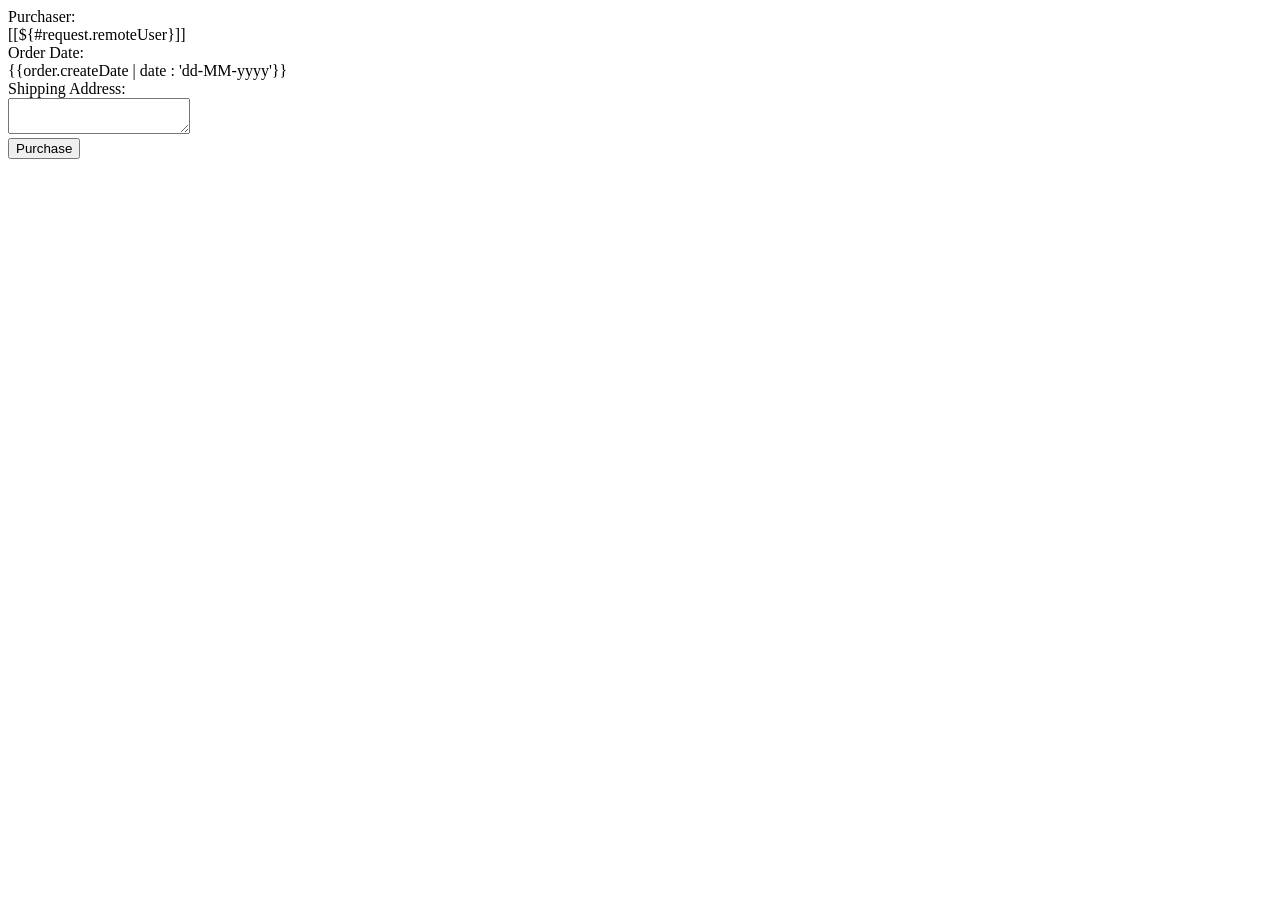
<file: src/main/resources/templates/order/checkout.html>
<!DOCTYPE html>
<html xmlns:th="http://www.thymeleaf.org"
	th:replace="~{/layout/index :: dynamic(~{:: main})}">

<body>
	<main>
		<div th:replace="~{/cart/view :: shopping_cart}"></div>
		<div class="panel panel-primary">
			<div class="panel-heading"></div>
			<div class="panel-body">
				<div class="row">
					<div class="form-group col-sm-6">
						<div>Purchaser:</div>
						<div class="form-control" id="username">[[${#request.remoteUser}]]</div>
					</div>
					<div class="form-group col-sm-6">
						<div>Order Date:</div>
						<div class="form-controll">{{order.createDate | date :
							'dd-MM-yyyy'}}</div>
					</div>
				</div>
				<div class="row">
					<div class="form-group col-sm-12">
						<div>Shipping Address:</div>
						<textarea ng-model="order.address" class="form-controll"></textarea>
					</div>
				</div>
			</div>
			<div class="panel-footer text-right">
				<button ng-click="order.purchase()" class="btn btn-success">Purchase</button>
			</div>
		</div>
	</main>
</body>



</html>
</file>
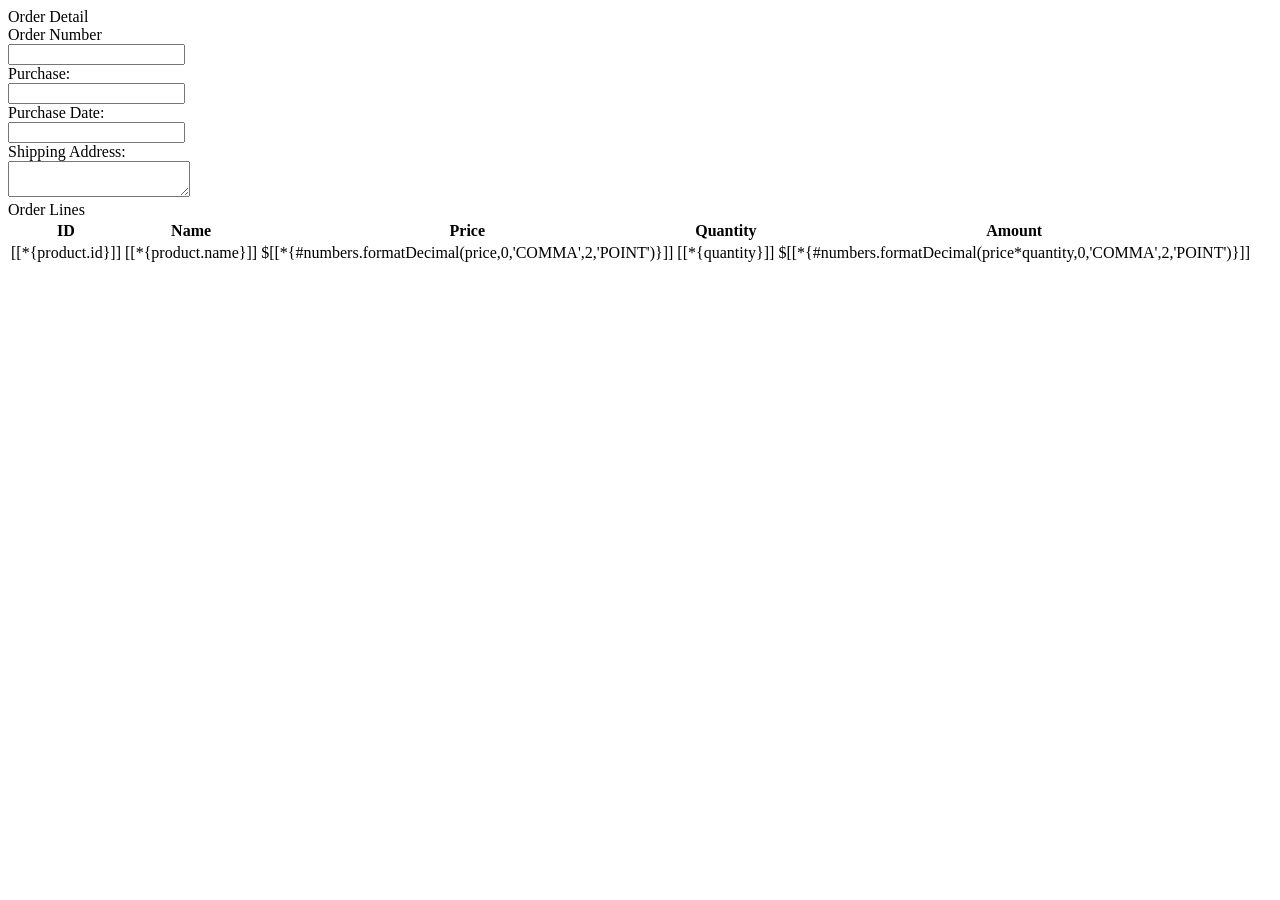
<file: src/main/resources/templates/order/detail.html>
<!DOCTYPE html>
<html xmlns:th="http://www.thymeleaf.org" th:replace="~{/layout/index :: dynamic(~{:: main})}">

<body>
    <main th:object=${order}>
        <div class="panel panel-primary">
            <div class="panel-heading">Order Detail</div>
            <div class="panel-body">
                <div class="row">
                    <div class="form-group col-sm-4">
                        <div>Order Number</div>
                        <input th:field="*{id}" class="form-control" readonly>
                    </div>
                    <div class="form-group col-sm-4">
                        <div>Purchase:</div>
                        <input th:field="*{account.username}" class="form-controll" readonly>
                    </div>
                    <div class="form-group col-sm-4">
                        <div>Purchase Date:</div>
                        <input th:field="*{createDate}" class="form-controll" readonly>
                    </div>
                </div>


                <div class="row">
                    <div class="form-group col-sm-12">
                        <div>Shipping Address:</div>
                        <textarea th:field="*{address}" class="form-controll" readonly></textarea>
                    </div>
                </div>
            </div>
        </div>
        <div class="panel panel-primary">
            <div class="panel-heading">Order Lines</div>
            <table class="table">
                <thead>
                    <tr>
                        <th>ID</th>
                        <th>Name</th>
                        <th>Price</th>
                        <th>Quantity</th>
                        <th>Amount</th>
                    </tr>
                </thead>
                <tbody>
                    <tr th:each="detail: *{orderdetails}" th:object="${detail}">
                        <td>[[*{product.id}]]</td>
                        <td>[[*{product.name}]]</td>
                        <td>$[[*{#numbers.formatDecimal(price,0,'COMMA',2,'POINT')}]]</td>
                        <td>[[*{quantity}]]</td>
                        <td>$[[*{#numbers.formatDecimal(price*quantity,0,'COMMA',2,'POINT')}]]</td>
                    </tr>
                </tbody>
            </table>

        </div>
    </main>
</body>

</html>
</file>
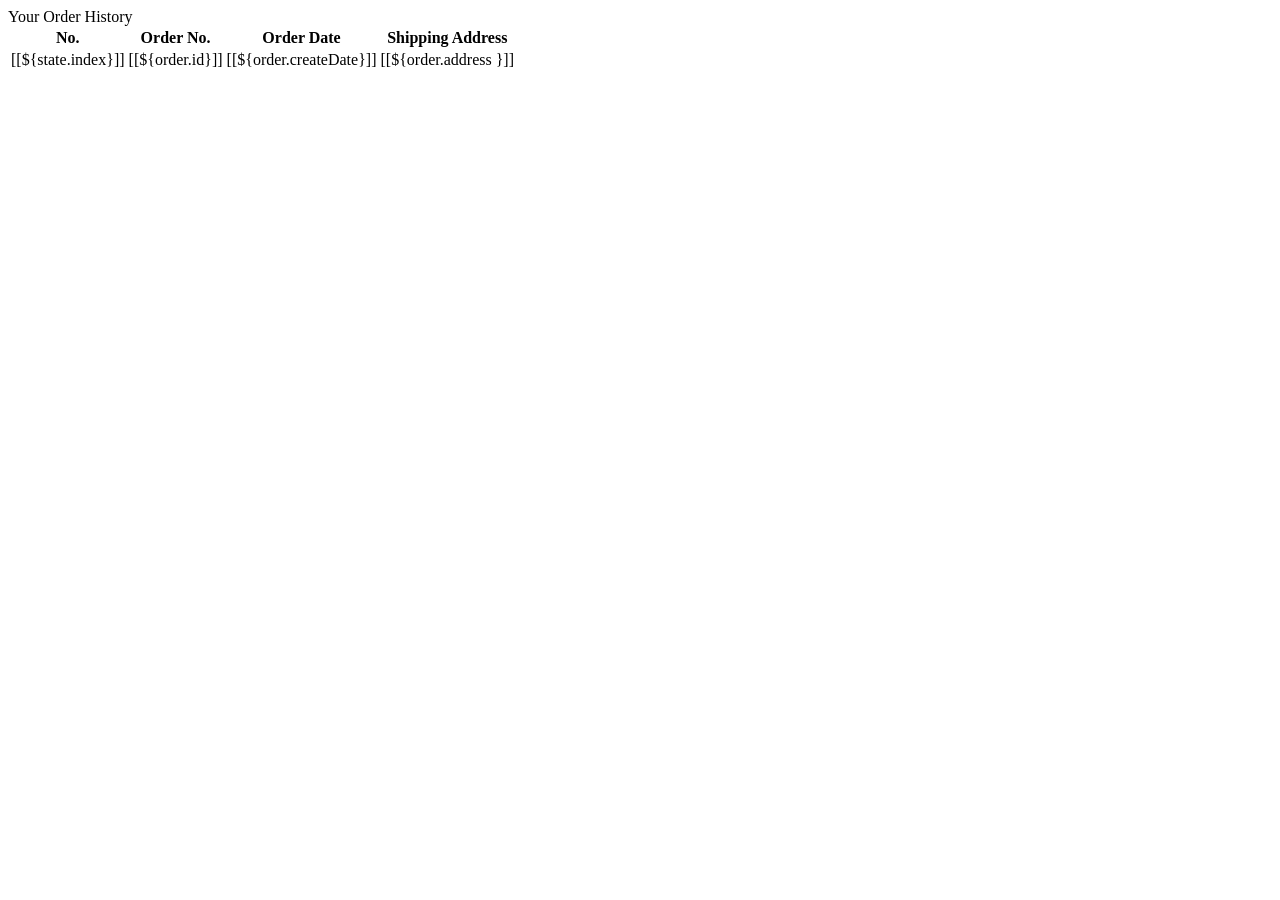
<file: src/main/resources/templates/order/list.html>
<!DOCTYPE html>
<html xmlns:th="http://www.thymeleaf.org" th:replace="~{/layout/index :: dynamic(~{:: main})}">

<body>
    <main>
        <div class="panel panel-primary">
            <div class="panel-heading">Your Order History</div>
            <table class="table">
                <thead>
                    <tr>
                        <th>No.</th>
                        <th>Order No.</th>
                        <th>Order Date</th>
                        <th>Shipping Address</th>
                        <th></th>
                    </tr>

                </thead>
                <tbody>
                    <tr th:each="order, state: ${orders}">
                        <td>[[${state.index}]]</td>
                        <td>[[${order.id}]]</td>
                        <td>[[${order.createDate}]]</td>
                        <td>[[${order.address }]]</td>
                        <td>
                            <a th:href="@{|/order/detail/${order.id}|}" class="bt btn-default"> <b class="glyphicon glyphicon-search"></b></a>
                        </td>

                    </tr>
                </tbody>
            </table>
        </div>
    </main>
</body>


</html>
</file>
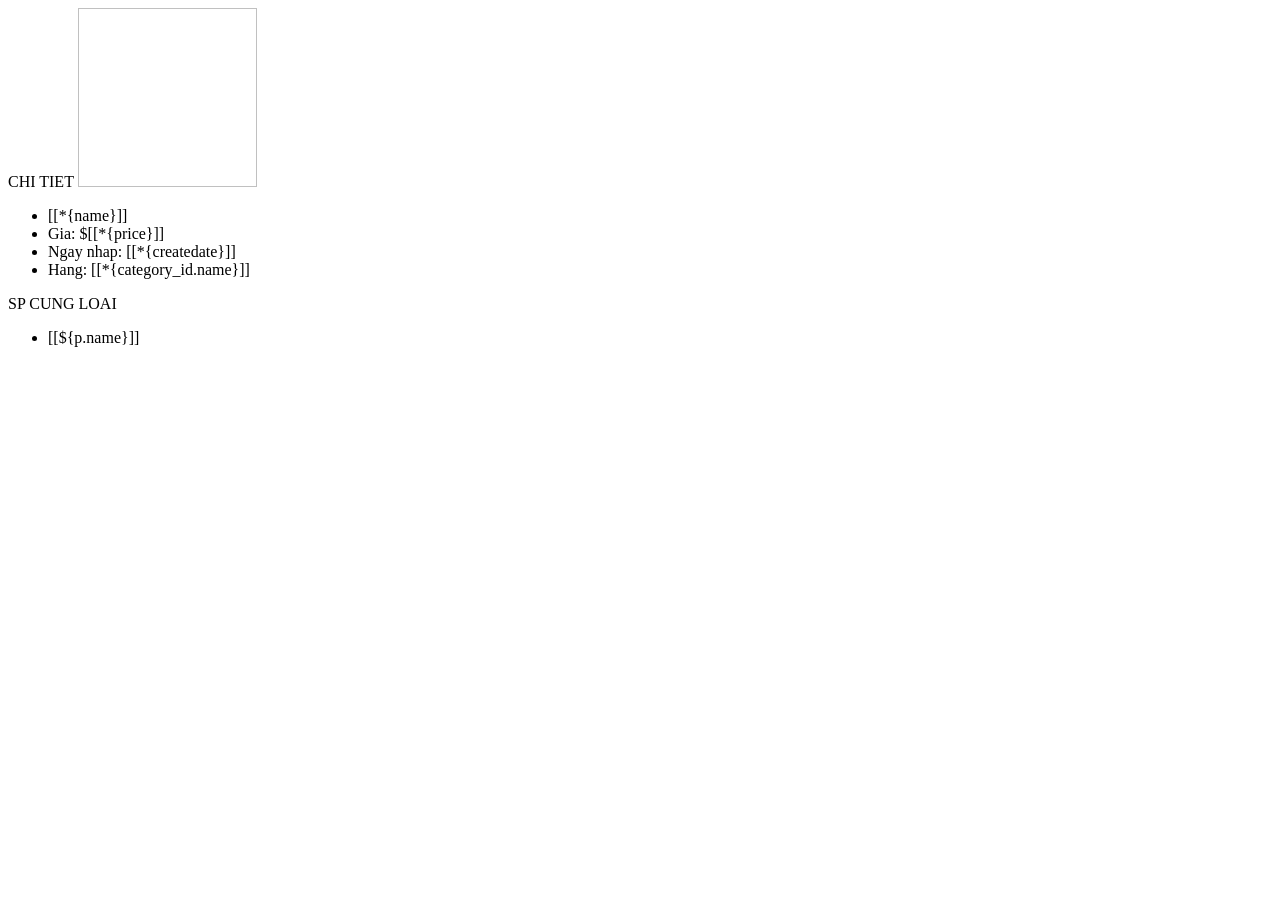
<file: src/main/resources/templates/product/detail.html>
<!DOCTYPE html>
<html xmlns:th="http://www.thymeleaf.org" th:replace="~{/layout/index :: dynamic(~{::main})}">

<body>
    <main th:object="${items}">
        CHI TIET
				<img th:src="*{image}" width="179" height="179">
        <ul>
            <li>[[*{name}]]</li>
            <li>Gia: $[[*{price}]]</li>
            <li>Ngay nhap: [[*{createdate}]]</li>
            <li>Hang: [[*{category_id.name}]]</li>
        </ul>
        SP CUNG LOAI
        <ul>
            <li th:each="p:*{category_id.products}"><a th:href="@{|/product/detail/${p.id}}"> [[${p.name}]]</a></li>
        </ul>
    </main>
</body>

</html>
</file>
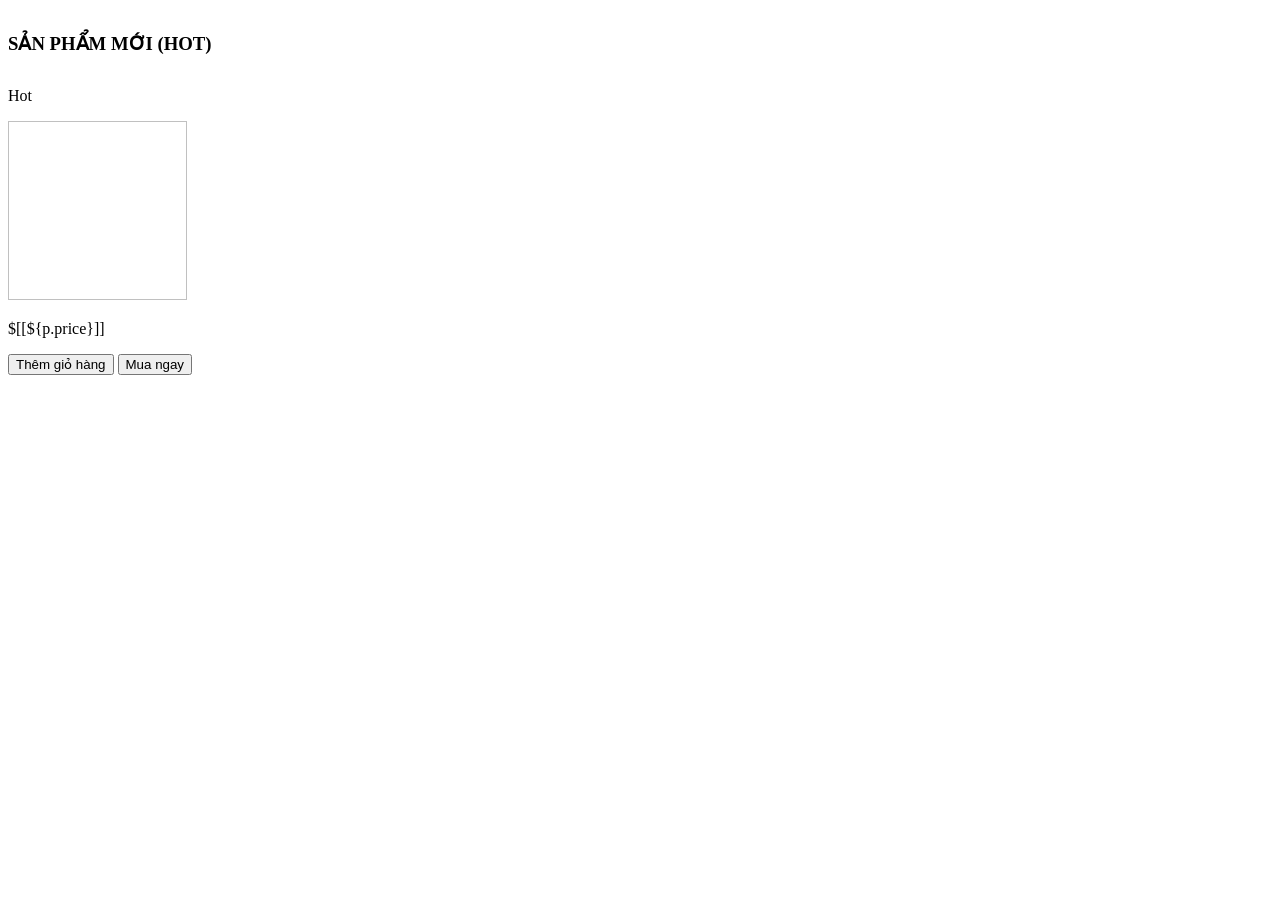
<file: src/main/resources/templates/product/list.html>
<!DOCTYPE html>
<html xmlns:th="http://www.thymeleaf.org"
	th:replace="~{/layout/index :: dynamic(~{::main})}">

<body>
	<main>
		<div class="line-5">
			<div class="id">
				<h3 style="line-height: 50px;">SẢN PHẨM MỚI (HOT)</h3>
			</div>
			<div class="col-sm-4" th:each="p:${items}">
				<p class="prd">Hot</p>
				<a th:href="@{|/product/detail/${p.id}}"> <img
					th:src="${p.image}" width="179" height="179">
				</a>
				<div class="prd-top">
					<p class="name" th:text="${p.name}">
						<a href="#"></a>
					</p>
				</div>
				<div class="prd-bot">
					<p class="monkey">$[[${p.price}]]</p>
				</div>
				<div class="btn-top">
					<button class="btn-t" th:attr="ng-click=@{|cart.add(${p.id})|}">Thêm
						giỏ hàng</button>
					<button class="btn-m" href="">Mua ngay</button>
				</div>
			</div>



		</div>
	</main>
</body>

</html>
</file>
